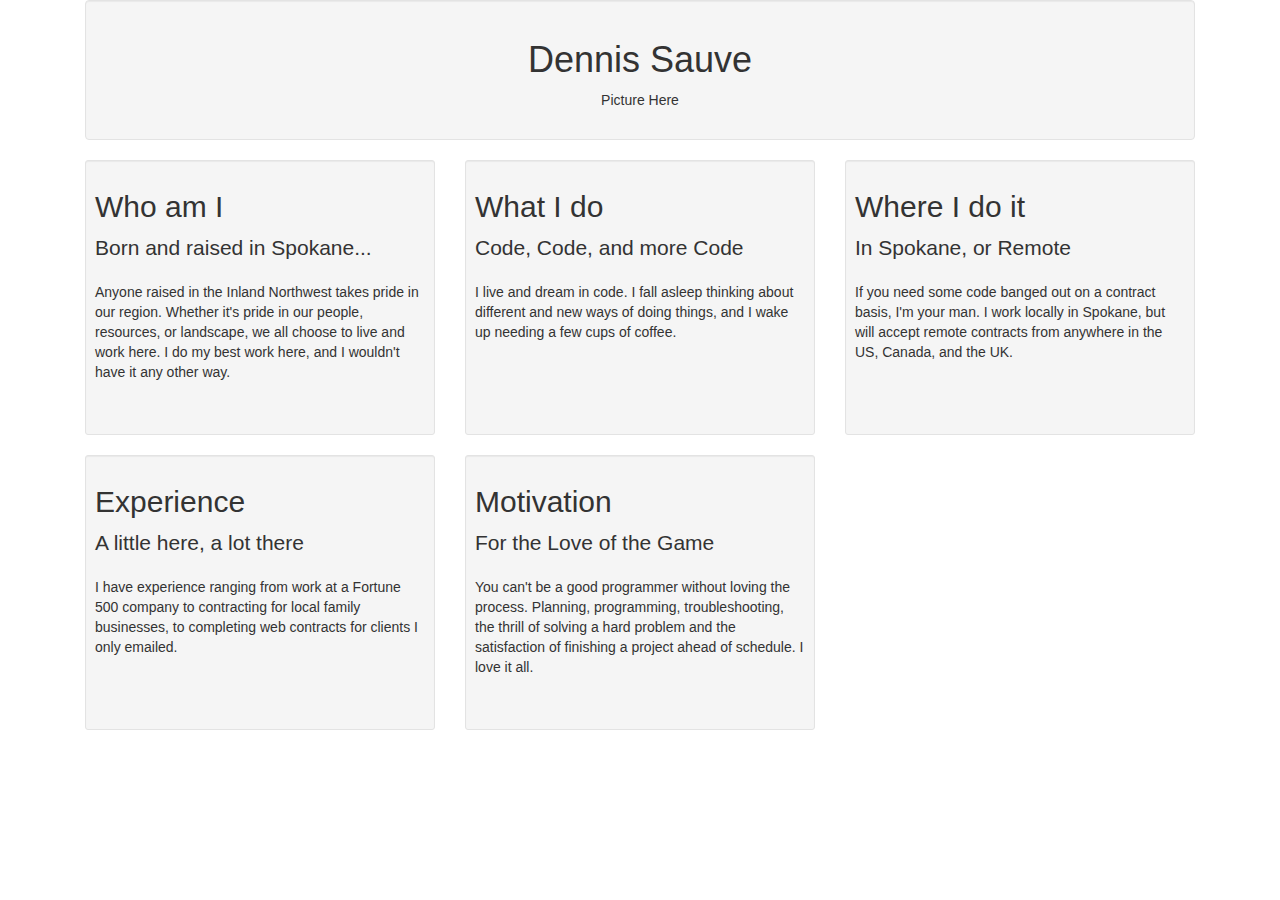
<file: Personal-Portfolio/index.html>
<!DOCTYPE html>
<html lang="en">
    <head>
        <meta charset="utf-8">
        <meta http-equiv="X-UA-Compatible" content="IE=edge">
        <meta name="viewport" content="width=device-width, initial-scale=1">
        <title>Dennis Sauve</title>
        <link href="css/bootstrap.min.css" rel="stylesheet">
        <!--[if lt IE 9]>
            <script src="https://oss.maxcdn.com/html5shiv/3.7.3/html5shiv.min.js"></script>
            <script src="https://oss.maxcdn.com/respond/1.4.2/respond.min.js"></script>
        <![endif]-->
        <link href="index.css" rel="stylesheet">
    </head>
    <body>
        <header class="container-fluid">
            <div class="container">
                <div class="col-xs-12">
                    <div class="well text-center">
                        <h1>Dennis Sauve</h1>
                        <p>Picture Here</p>
                    </div>
                </div>
            </div>
        </header>
        
        <main class="container-fluid">
            <div class="container">
                <div class="col-xs-12 col-sm-6 col-lg-4">
                    <article class="well well-sm">
                        <h2>Who am I</h2>
                        <p class="lead">Born and raised in Spokane...</p>
                        <p>
                            Anyone raised in the Inland Northwest takes pride in our region. Whether it's pride in our people, resources, or landscape, we all choose to live and work here. I do my best work here, and I wouldn't have it any other way.
                        </p>
                    </article>
                </div>
                <div class="col-xs-12 col-sm-6 col-lg-4">
                    <article class="well well-sm">
                        <h2>What I do</h2>
                        <p class="lead">Code, Code, and more Code</p>
                        <p>
                            I live and dream in code. I fall asleep thinking about different and new ways of doing things, and I wake up needing a few cups of coffee. 
                        </p>
                    </article>
                </div>
                <div class="col-xs-12 col-sm-6 col-lg-4">
                    <article class="well well-sm">
                        <h2>Where I do it</h2>
                        <p class="lead">In Spokane, or Remote</p>
                        <p>
                            If you need some code banged out on a contract basis, I'm your man. I work locally in Spokane, but will accept remote contracts from anywhere in the US, Canada, and the UK.
                        </p>
                    </article>
                </div>
                <div class="col-xs-12 col-sm-6 col-lg-4">
                    <article class="well well-sm">
                        <h2>Experience</h2>
                        <p class="lead">A little here, a lot there</p>
                        <p>
                            I have experience ranging from work at a Fortune 500 company to contracting for local family businesses, to completing web contracts for clients I only emailed.
                        </p>
                    </article>
                </div>
                <div class="col-xs-12 col-sm-6 col-lg-4">
                    <article class="well well-sm">
                        <h2>Motivation</h2>
                        <p class="lead">For the Love of the Game</p>
                        <p>
                            You can't be a good programmer without loving the process. Planning, programming, troubleshooting, the thrill of solving a hard problem and the satisfaction of finishing a project ahead of schedule. I love it all.
                        </p>
                    </article>
                </div>
            </div>
        </main>
        
        
        
        
        <script src="js/jquery-3.1.1.min.js"></script>
        <script src="https://ajax.googleapis.com/ajax/libs/jquery/1.12.4/jquery.min.js"></script>
        <script src="js/bootstrap.min.js"></script>
    </body>
</html>
</file>
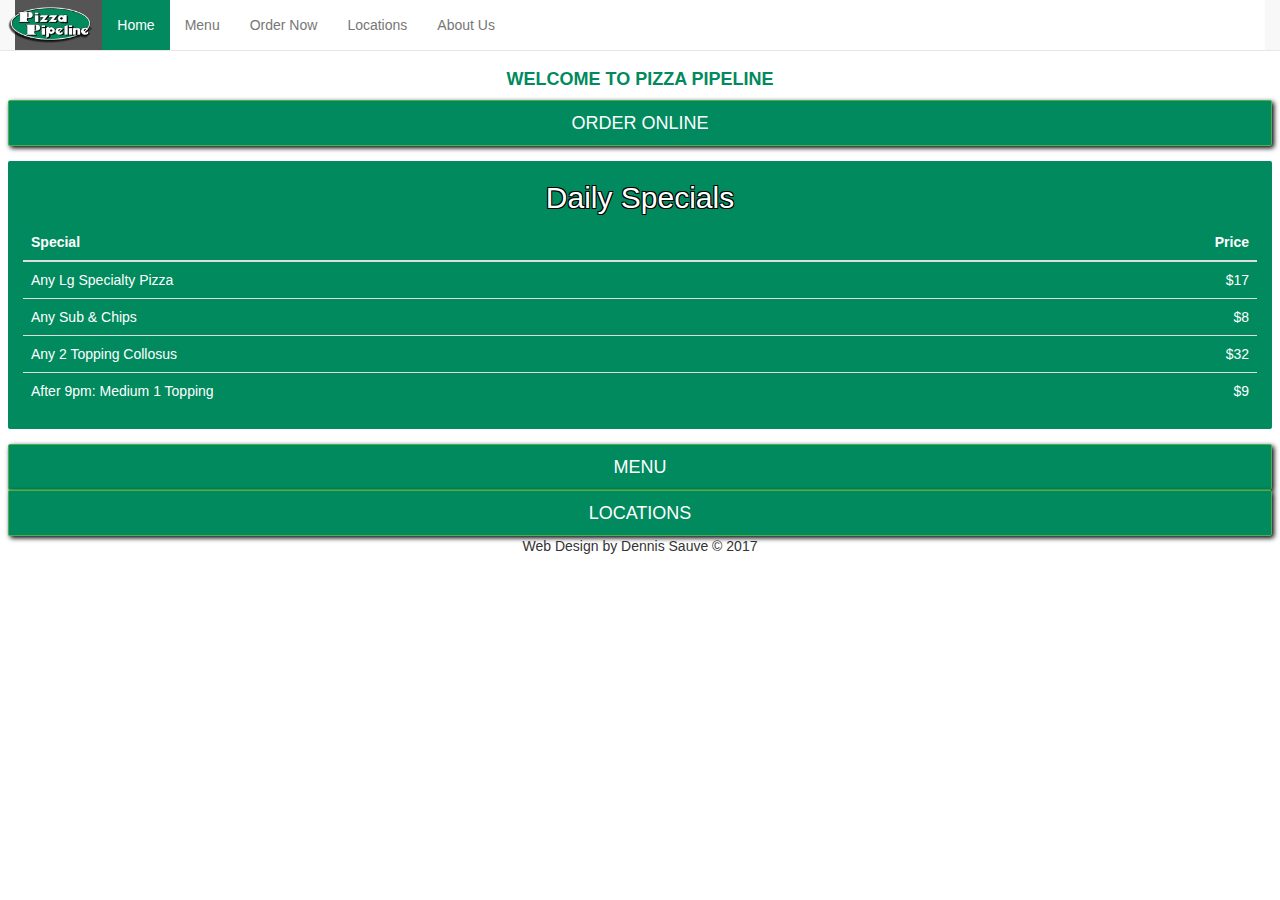
<file: Pizza-Pipeline-Rework/pipeline.html>
<!DOCTYPE html>
<html>
    <head>
        <meta charset="utf-8">
        <meta http-equiv="X-UA-Compatible" content="IE=edge">
        <meta name="viewport"
              content="width=device-width, initial-scale=1, maximum-scale=1, user-scalable=no">
        <title>Pizza Pipeline</title>
        <link rel='stylesheet'
              href='css/bootstrap.min.css'>
        <link rel='stylesheet'
              href='pipeline.css'>
        <script type='text/javascript'
                src='js/jquery-3.1.1.min.js'></script>
        <script type='text/javascript'
                src="js/bootstrap.min.js"></script>
    </head>
    <body>
        
        <!-- Header is Completed, for now. --> 
        
        <header class='container-fluid'>
            <nav class="navbar navbar-default navbar-fixed-top">
                <div class="container-fluid">
                    <div class="navbar-header">
                        <button type="button" class="navbar-toggle"
                                data-toggle="collapse" data-target="#myNavbar">
                            <span class="icon-bar"></span>
                            <span class="icon-bar"></span>
                            <span class="icon-bar"></span>                        
                          </button>
                        <a class="navbar-brand" href="#">
                            <img alt="Brand" src="images/brand.png">
                        </a>
                    </div>
                    <div class="collapse navbar-collapse" id="myNavbar">
                        <ul class="nav navbar-nav">
                            <li class="active"><a href="#">Home</a></li>
                            <li><a href="menu/menu.html">Menu</a></li>
                            <li><a href="https://www.pizzapipeline.com/oonewlayout/">Order Now</a></li>
                            <li><a href="#">Locations</a></li>
                            <li><a href="#">About Us</a></li>
                        </ul>
                    </div>
                </div>
            </nav>
        </header>
        
        <!-- End of Header -->
        <!-- Start of Main Section -->        
        
        <main class='container-fluid'>
            <section class='col-xs-12 container-fluid text-center no-padding'>
                <h4 class='text-center text-uppercase'>welcome to pizza pipeline</h4>
                <a class='btn btn-success btn-lg text-uppercase btn-order'
                   href='https://www.pizzapipeline.com/oonewlayout/'>
                    order online
                </a>
            </section>
            <section class='col-xs-12 container-fluid daily-specials'>
                <h2 class='text-center'>Daily Specials</h2>
                <article>
                    <table class='table daily-specials'>
                        <thead>
                            <tr>
                                <th>Special</th>
                                <th>Price</th>
                            </tr>
                        </thead>
                        <tbody>
                            <tr>
                                <td>Any Lg Specialty Pizza</td>
                                <td>$17</td>
                            </tr>
                            <tr>
                                <td>Any Sub &amp; Chips</td>
                                <td>$8</td>
                            </tr>
                            <tr>
                                <td>Any 2 Topping Collosus</td>
                                <td>$32</td>
                            </tr>
                            <tr>
                                <td>After 9pm: Medium 1 Topping</td>
                                <td>$9</td>
                            </tr>
                        </tbody>
                    </table>
                </article>
            </section>
            <aside class='col-xs-12 container-fluid site-actions no-padding'>
                <a class='btn btn-success btn-lg text-uppercase btn-order'
                   href='menu/menu.html'>
                    Menu
                </a>
                <a class='btn btn-success btn-lg text-uppercase btn-order'
                   href='#'>
                    Locations
                </a>
            </aside>
        </main>
        
        <!-- End of Main Section -->
        <!-- Footer Completed -->
        
        <footer class='container-fluid text-center'>
            <p>Web Design by Dennis Sauve &copy; 2017</p>
        </footer>
        
        <!-- End of Footer -->
    </body>
</html>
</file>
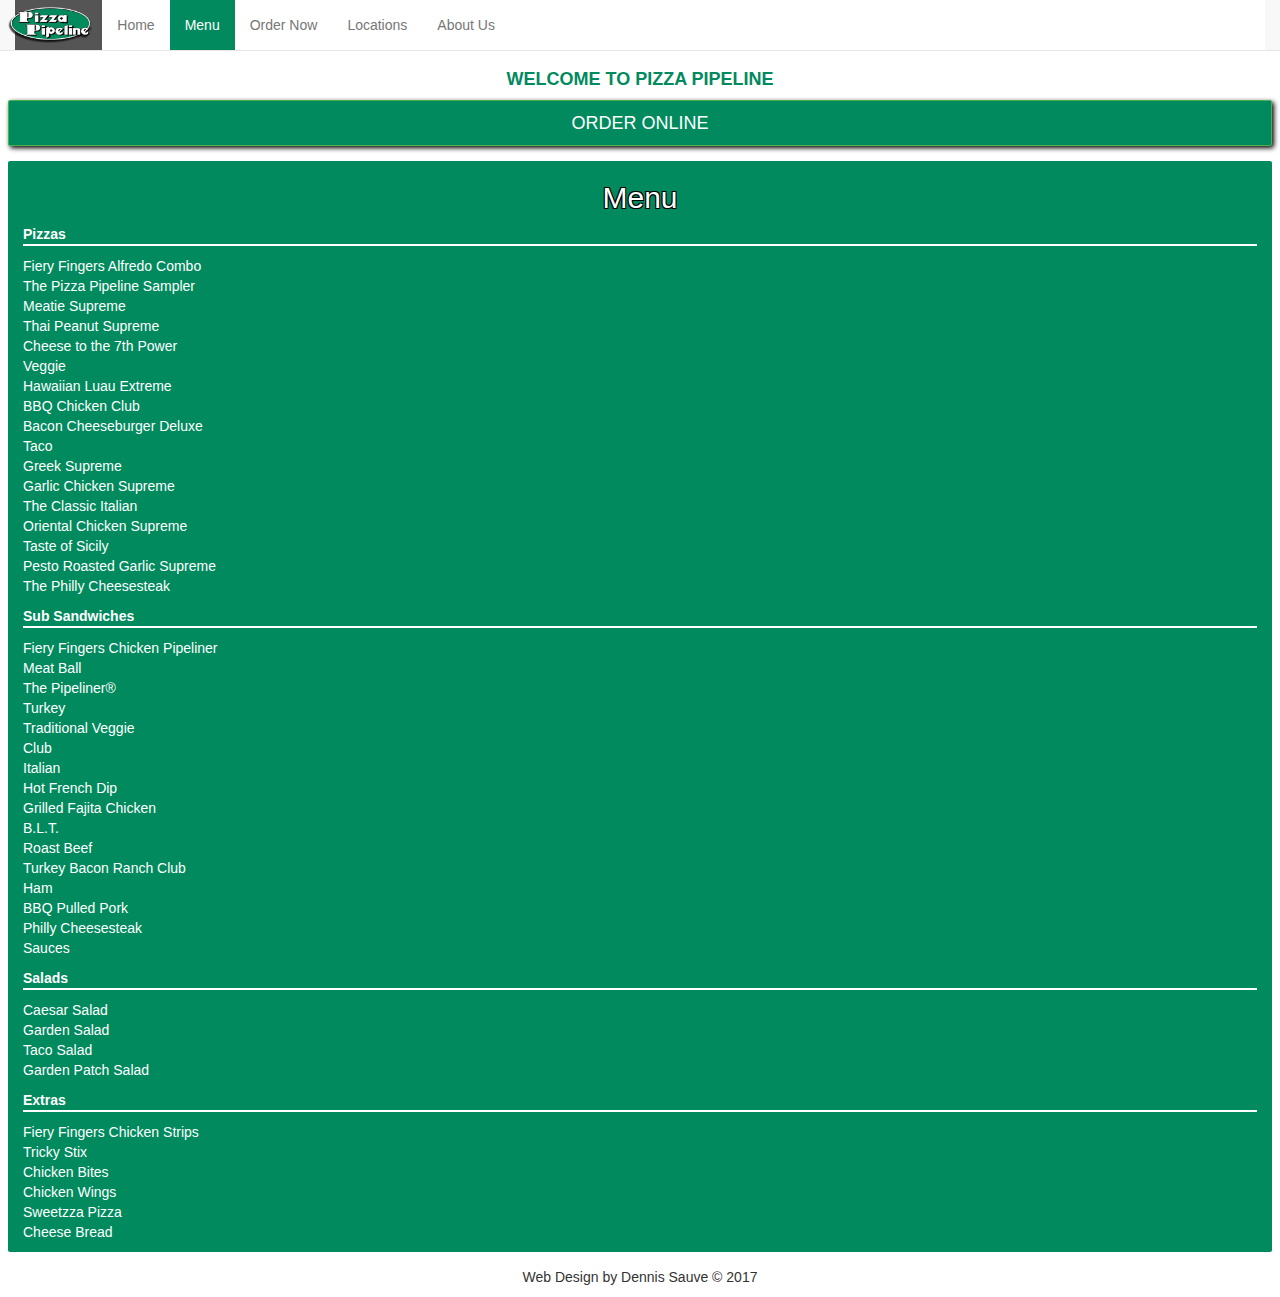
<file: Pizza-Pipeline-Rework/menu/menu.html>
<!DOCTYPE html>
<html>
    <head>
        <meta charset="utf-8">
        <meta http-equiv="X-UA-Compatible" content="IE=edge">
        <meta name="viewport"
              content="width=device-width, initial-scale=1, maximum-scale=1, user-scalable=no">
        <title>Pizza Pipeline</title>
        <link rel='stylesheet'
              href='../css/bootstrap.min.css'>
        <link rel='stylesheet'
              href='../pipeline.css'>
        <link rel='stylesheet'
              href='menu.css'>
        <script type='text/javascript'
                src='../js/jquery-3.1.1.min.js'></script>
        <script type='text/javascript'
                src="../js/bootstrap.min.js"></script>
    </head>
    <body>
        
        <!-- Header is Completed, for now. --> 
        
        <header class='container-fluid'>
            <nav class="navbar navbar-default navbar-fixed-top">
                <div class="container-fluid">
                    <div class="navbar-header">
                        <button type="button" class="navbar-toggle"
                                data-toggle="collapse" data-target="#myNavbar">
                            <span class="icon-bar"></span>
                            <span class="icon-bar"></span>
                            <span class="icon-bar"></span>                        
                          </button>
                        <a class="navbar-brand" href="#">
                            <img alt="Brand" src="../images/brand.png">
                        </a>
                    </div>
                    <div class="collapse navbar-collapse" id="myNavbar">
                        <ul class="nav navbar-nav">
                            <li><a href="../pipeline.html">Home</a></li>
                            <li class="active"><a href="#">Menu</a></li>
                            <li><a href="https://www.pizzapipeline.com/oonewlayout/">Order Now</a></li>
                            <li><a href="#">Locations</a></li>
                            <li><a href="#">About Us</a></li>
                        </ul>
                    </div>
                </div>
            </nav>
        </header>
        
        <!-- End of Header -->
        <!-- Start of Main Section -->        
        
        <main class='container-fluid'>
            <section class='col-xs-12 container-fluid text-center no-padding'>
                <h4 class='text-center text-uppercase'>welcome to pizza pipeline</h4>
                <a class='btn btn-success btn-lg text-uppercase btn-order'
                   href='https://www.pizzapipeline.com/oonewlayout/'>
                    order online
                </a>
            </section>
            <section class='col-xs-12 container-fluid daily-specials'>
                <h2 class='text-center'>Menu</h2>
                <article>
                    <ul class='list-unstyled'>
                        <li><strong>Pizzas</strong></li>
                        <li>Fiery Fingers Alfredo Combo</li>
                        <li>The Pizza Pipeline Sampler</li>
                        <li>Meatie Supreme</li>
                        <li>Thai Peanut Supreme</li>
                        <li>Cheese to the 7th Power</li>
                        <li>Veggie</li>
                        <li>Hawaiian Luau Extreme</li>
                        <li>BBQ Chicken Club</li>
                        <li>Bacon Cheeseburger Deluxe</li>
                        <li>Taco</li>
                        <li>Greek Supreme</li>
                        <li>Garlic Chicken Supreme</li>
                        <li>The Classic Italian</li>
                        <li>Oriental Chicken Supreme</li>
                        <li>Taste of Sicily</li>
                        <li>Pesto Roasted Garlic Supreme</li>
                        <li>The Philly Cheesesteak</li>
                    </ul>
                    <ul class='list-unstyled'>
                        <li><strong>Sub Sandwiches</strong></li>
                        <li>Fiery Fingers Chicken Pipeliner</li>
                        <li>Meat Ball</li>
                        <li>The Pipeliner®</li>
                        <li>Turkey</li>
                        <li>Traditional Veggie</li>
                        <li>Club</li>
                        <li>Italian</li>
                        <li>Hot French Dip</li>
                        <li>Grilled Fajita Chicken</li>
                        <li>B.L.T.</li>
                        <li>Roast Beef</li>
                        <li>Turkey Bacon Ranch Club</li>
                        <li>Ham</li>
                        <li>BBQ Pulled Pork</li>
                        <li>Philly Cheesesteak</li>
                        <li>Sauces</li>
                    </ul>
                    <ul class='list-unstyled'>
                        <li><strong>Salads</strong></li>
                        <li>Caesar Salad</li>
                        <li>Garden Salad</li>
                        <li>Taco Salad</li>
                        <li>Garden Patch Salad</li>
                    </ul>
                    <ul class='list-unstyled'>
                        <li><strong>Extras</strong></li>
                        <li>Fiery Fingers Chicken Strips</li>
                        <li>Tricky Stix</li>
                        <li>Chicken Bites</li>
                        <li>Chicken Wings</li>
                        <li>Sweetzza Pizza</li>
                        <li>Cheese Bread</li>
                    </ul>
                </article>
            </section>
        </main>
        
        <!-- End of Main Section -->
        <!-- Footer Completed -->
        
        <footer class='container-fluid text-center'>
            <p>Web Design by Dennis Sauve &copy; 2017</p>
        </footer>
        
        <!-- End of Footer -->
    </body>
</html>
</file>
<file: Personal-Portfolio/index.css>
article{
    height: 275px;
    transition-duration: .3s;
}

article:hover{
    padding-left: 20px;
    transition-duration: .3s;
    background-color: azure;
}
</file>
<file: Pizza-Pipeline-Rework/pipeline.css>
/*
    Body Tags
*/

body{
    padding-top: 60px; /* Padding for Fixed Navbar */
        background-color: white;
}

.no-padding{
    padding: 0px;
}
/*
    End Body Tags


####################


    Header Tags
*/

a.navbar-brand{
    padding: 5px;
}

a.navbar-brand img{
    height: 100%;
}

div.navbar-header{
    background-color: #555555;
    color: inherit;
}

div.navbar-collapse{
    background-color: white;
    color: inherit;
}

#myNavbar li.active a{
    background-color: #008A5E;
    color: #ffffff;
}

/*
    End Header Tags

####################

    Main Tags
*/

main{
    padding: 0px 8px 0px 8px !important;
}

aside.site-actions{

}

a.btn-order{
    background-color: rgba(0,138,94, 1.0);
    color: white;
    border-radius: 2px;
    width: 100%;
    margin: 0px;
    box-shadow: 2px 2px 5px black;
}

h4{
    color: rgba(0,138,94, 1.0);
    font-weight: 600;
}

section.daily-specials{
    background-color: rgba(0,138,94, 1.0);
    color: white;
    margin: 15px auto 15px auto;
    border-radius: 2px;
}

section.daily-specials h2{
    color: white;
    text-shadow:
   -1px -1px 0 #000,  
    1px -1px 0 #000,
    -1px 1px 0 #000,
     1px 1px 0 #000;
}

table.daily-specials tbody tr td:last-child{
    text-align: right;
}

table.daily-specials thead tr th:last-child{
    text-align: right;
}

/*
    End Main Tags

####################

    Footer Tags
*/


/*
    End Footer Tags
*/
</file>
<file: Pizza-Pipeline-Rework/menu/menu.css>
article ul li:first-child{
    border-bottom: 2px solid white;
    margin-bottom: 10px;
}
</file>
